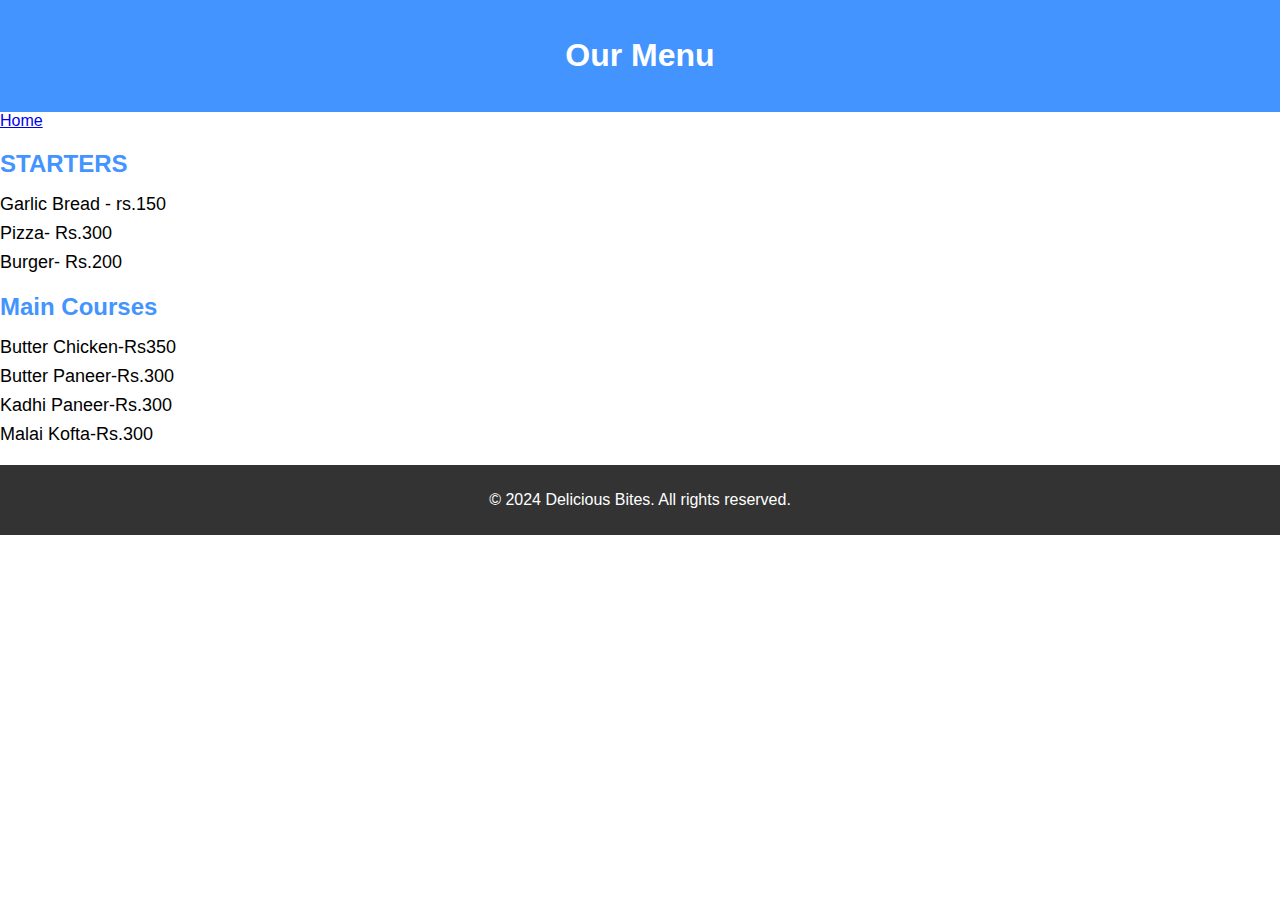
<file: menu.html>
<html>
<head>
    <title>Menu - Delicious Bites</title>
     <link rel="stylesheet" href="style menu.css">
</head>
<body>
    <header>
        <h1>Our Menu</h1>
    </header>

    
        <a href="internal2.html">Home</a>

    
        <h2>STARTERS</h2>
        <ul>
            <li>Garlic Bread - rs.150</li>
            <li>Pizza- Rs.300</li>
            <li>Burger- Rs.200</li>
        </ul>

        <h2>Main Courses</h2>
        <ul>
            <li>Butter Chicken-Rs350</li>
            <li>Butter Paneer-Rs.300</li>
            <li>Kadhi Paneer-Rs.300</li>
            <li>Malai Kofta-Rs.300</li>
     
      
    

    <footer>
        <p>&copy; 2024 Delicious Bites. All rights reserved.</p>
    </footer>
</body>
</html>
</file>
<file: style menu.css>
body {
            font-family: Arial, sans-serif;
            margin: 0;
            padding: 0;
        }
        header {
            background-color: #4394ff;
            color: white;
            text-align: center;
            padding: 1em 0;
        }
        nav {
            background-color: #333;
            text-align: center;
            padding: 10px 0;
        }
        nav a {
            color: white;
            margin: 0 15px;
            text-decoration: none;
            font-weight: bold;
        }
        nav a:hover {
            color: #4394ff;
        }
        section {
            padding: 20px;
            text-align: center;
        }
        h2 {
            margin-bottom: 10px;
            color: #4394ff;
        }
        ul {
            list-style-type: none;
            padding: 0;
        }
        ul li {
            font-size: 18px;
            margin: 8px 0;
        }
        footer {
            background-color: #333;
            color: white;
            text-align: center;
            padding: 10px 0;
            margin-top: 20px;
        }
        .back-button {
            display: inline-block;
            margin-top: 20px;
            padding: 10px 20px;
            background-color: #ff7043;
            color: white;
            text-decoration: none;
            border-radius: 5px;
            font-weight: bold;
        }
        .back-button:hover {
            background-color: #333;
			}
</file>
